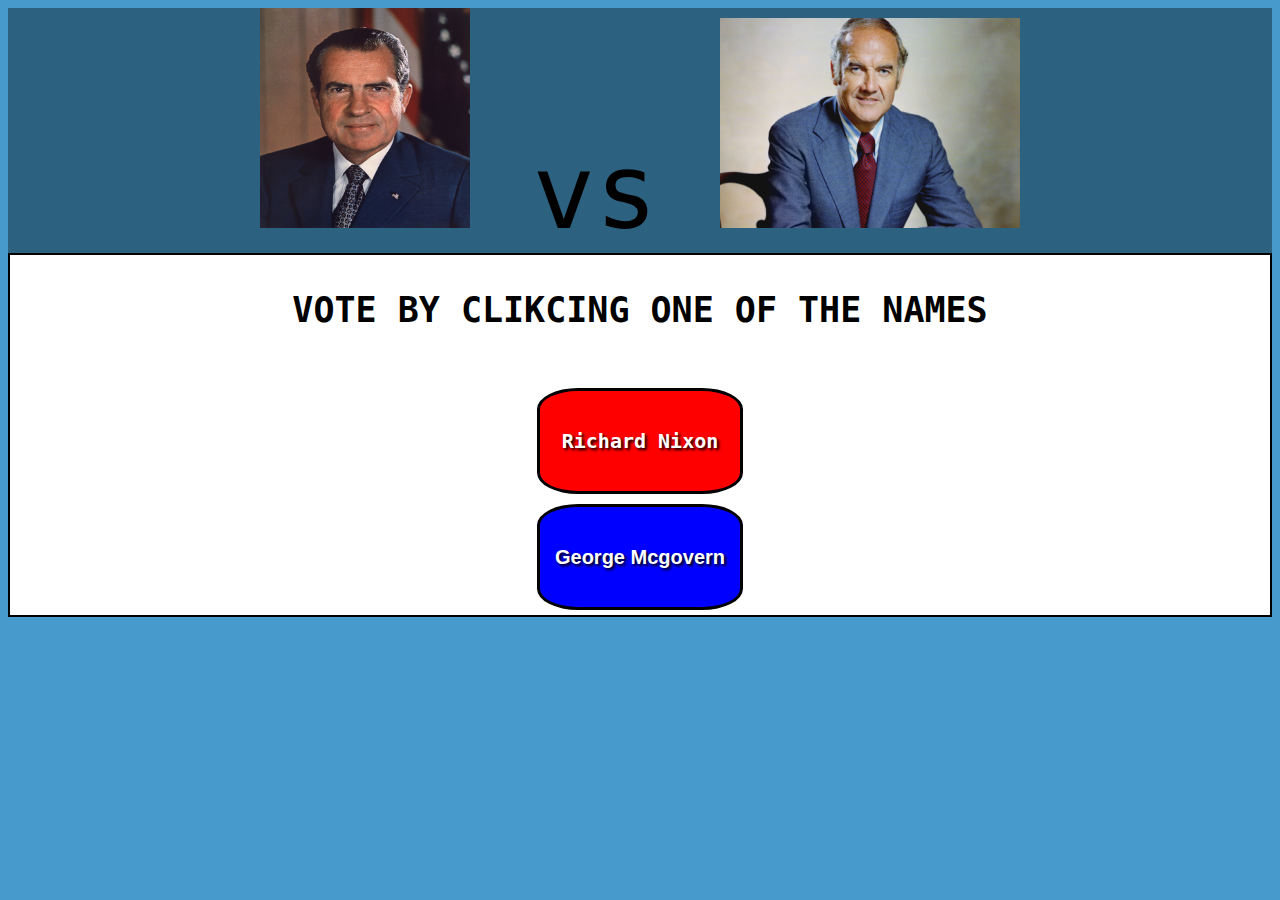
<file: index.html>
<!DOCTYPE html>
<html lang="en">
<head>
    <meta property='og:title' content='RENAME'>
    <meta property='og:type' content='Text'>
    <meta property='og:url' content='RENAME'>
    <meta charset='Utf-8'> 
    <meta name='Author' content='RENAME'>
    <meta name='description' content='RENAME'>
    <meta name='viewport' content='width=device-width, initial-scale=1.0'>
    <title>Presidential Election</title>
    <link rel='stylesheet' href='style.css'>
    <link rel='shortcut icon' href='Fav.png' type='image/x-icon'>
</head>
<body>
    <header><img src="Nixon.jpg" alt="nixon" width="210px" height="220px"> vs <img src="McGovern.jpg" alt="McGovern" width="300px" height="210px"></header>

    <main>
        <p>VOTE BY CLIKCING ONE OF THE NAMES</p>
        <br>
        <div id="red">Richard Nixon</div>
        <div id="blue" class="click-tracking">George Mcgovern</div>
    </main>
<script src="script.js"></script>
</body>
</html>
</file>
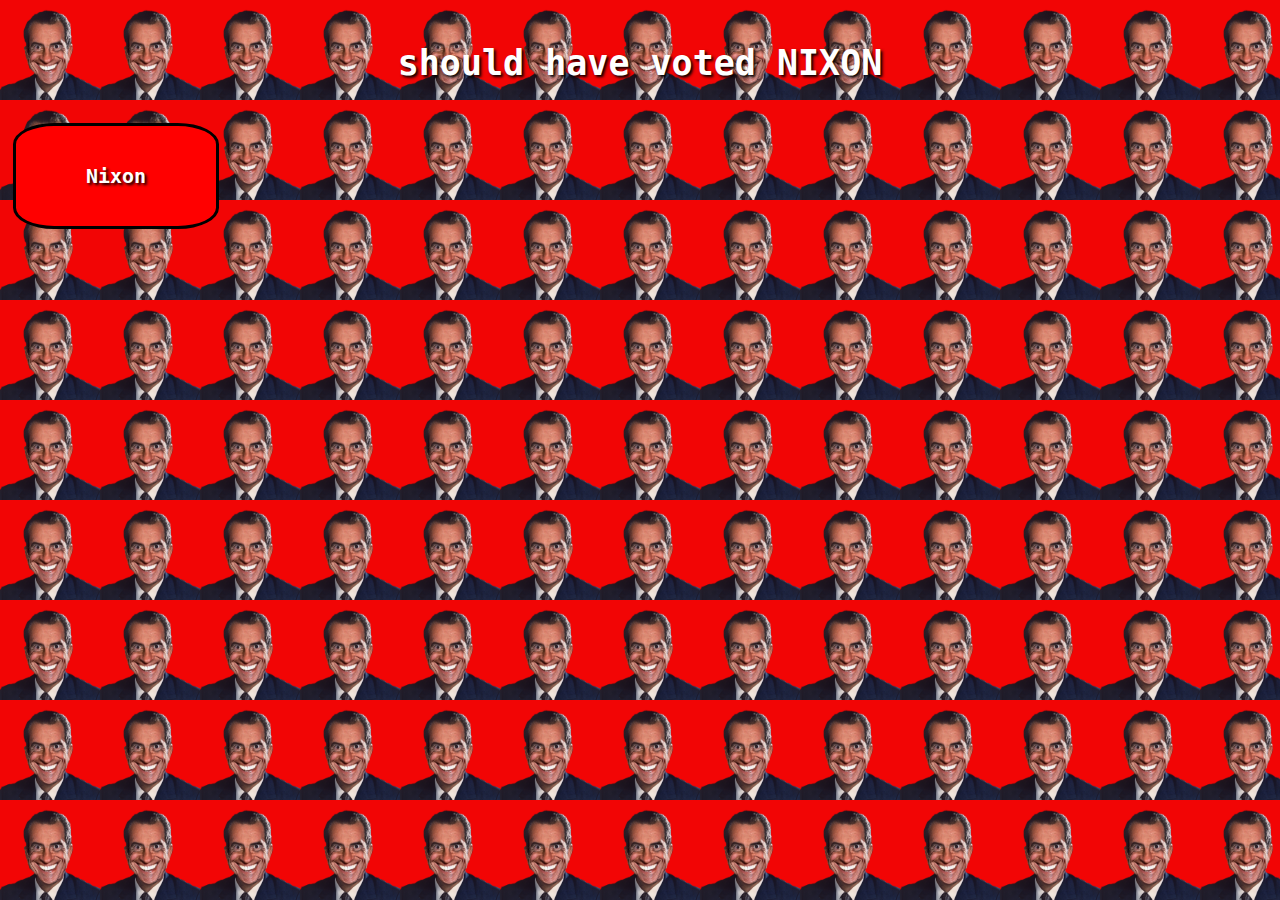
<file: badDay.html>
<!DOCTYPE html>
<html lang="en">
<head>
    <meta property='og:title' content='RENAME'>
    <meta property='og:type' content='Text'>
    <meta property='og:url' content='RENAME'>
    <meta charset='Utf-8'> 
    <meta name='Author' content='RENAME'>
    <meta name='description' content='RENAME'>
    <meta name='viewport' content='width=device-width, initial-scale=1.0'>
    <title>THAT WAS A BAD CHOICE</title>
    <link rel='stylesheet' href='style3.css'>
    <link rel='shortcut icon' href='Fav.png' type='image/x-icon'>
</head>
<body>
    <main>
        <p id="rem"> should have voted NIXON </p>
    </main>
    <div id="red">Nixon</div>
    <source src="ROBLOX Music - Horror (64 kbps).mp3" type="audio/mpeg" id="horror">
    <script src="script3.js"></script>
</body>
</html>
</file>
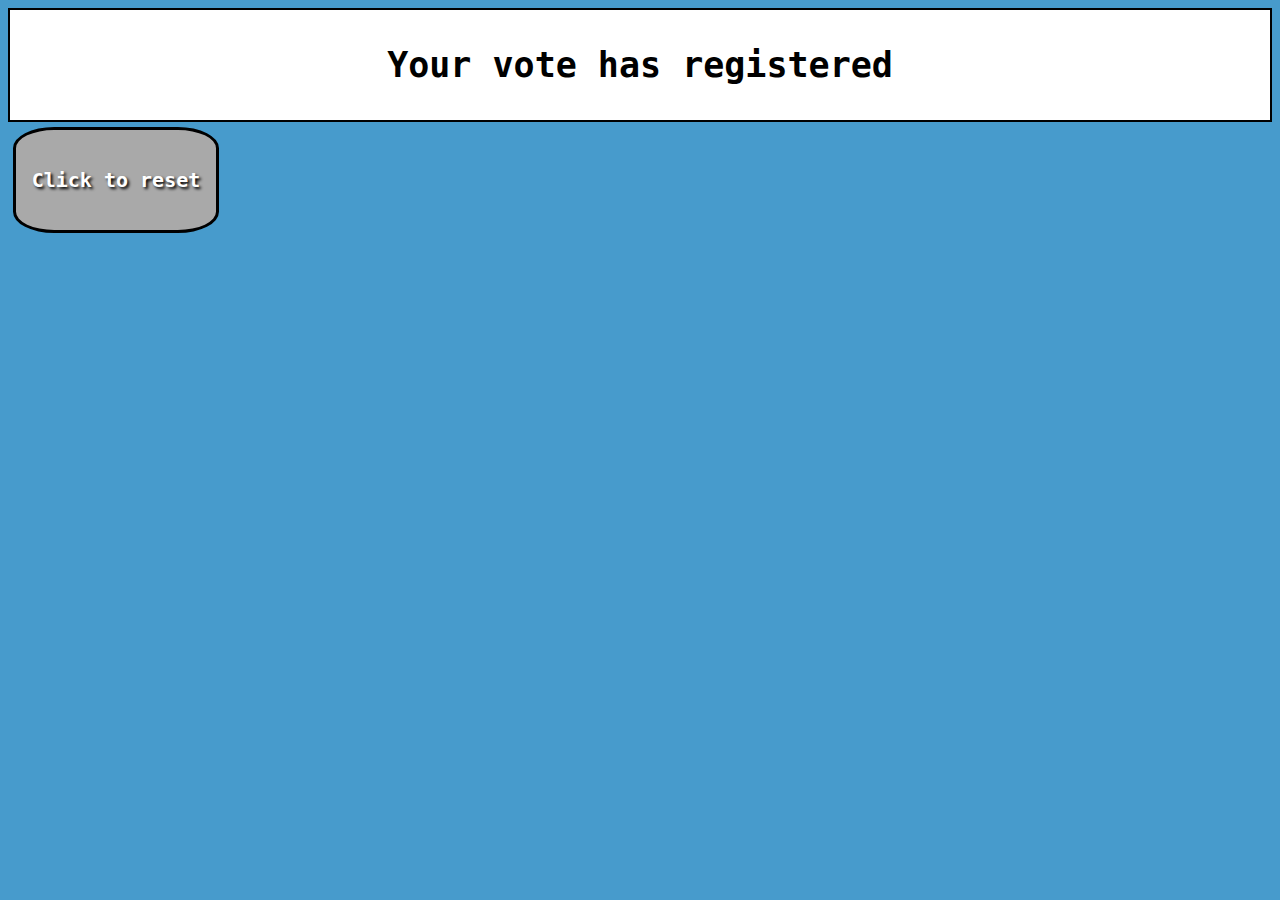
<file: goodjob.html>
<!DOCTYPE html>
<html lang="en">
<head>
    <meta property='og:title' content='RENAME'>
    <meta property='og:type' content='Text'>
    <meta property='og:url' content='RENAME'>
    <meta charset='Utf-8'> 
    <meta name='Author' content='RENAME'>
    <meta name='description' content='RENAME'>
    <meta name='viewport' content='width=device-width, initial-scale=1.0'>
    <title>Presidential Election</title>
    <link rel='stylesheet' href='style2.css'>
    <link rel='shortcut icon' href='Fav.png' type='image/x-icon'>
</head>
<body>
    <main>
    <p>Your vote has registered</p>
    </main>

    <div id="home">Click to reset</div>
    <script src="script2.js"></script>
</body>
</html>
</file>
<file: style.css>
html {
    min-height: 50vh;
    background-color: #479BCC;
}

header{
    text-align: center;
    font-size: 8em;
    font-family: monospace;
    background-color: #2D6180;
    border: black;
}

main {
    flex-direction: column;
    display: flex;
    justify-content: center;
    align-items: center;
    border: 2px solid black;
    background-color: white;
}

p{
    font-weight: bold;
    font-family: monospace;
    font-size: 35px;
}

div{
    display: flex;
    width: 200px;
    height: 100px;
    border: 3.5px solid black;
    border-radius: 20%;
    align-items:  center;
    justify-content: center;
    margin: 5px;
}
div:active{
    box-shadow: inset 6px 6px 7px black;
}

div#red{
    font-size: 20px;
    font-family: monospace;
    font-weight: bold;
    text-shadow: black 2px 2px 3px;
    color: white;
    background-color: red;
}

div#blue{
    font-size: 20px;
    font-family: sans-serif;
    font-weight: bold;
    text-shadow: black 2px 2px 3px;
    color: white;
    background-color: blue;
}
</file>
<file: style3.css>
html {
    min-height: 50vh;
    /* background-color: #479BCC; */
    background-image: url("unnamedbadday.png");
    background-repeat: repeat;
    background-size: 100px 100px;
    background-color: #F20505;
}
p{
    color: white;
    font-weight: bolder;
    font-family: monospace;
    font-size: 35px;
    text-align: center;
    text-shadow: black 2px 2px 3px;
}

main {
    flex-direction: column;
    display: flex;
    justify-content: center;
    align-items: center;
}
div{
    display: flex;
    width: 200px;
    height: 100px;
    border: 3.5px solid black;
    border-radius: 20%;
    align-items:  center;
    justify-content: center;
    margin: 5px;
    background-color: darkgrey;
    font-size: 20px;
    font-family: monospace;
    font-weight: bold;
    text-shadow: black 2px 2px 3px;
    color: white;
    background-color: red;
}
div:active{
    box-shadow: inset 6px 6px 7px black;
}
</file>
<file: style2.css>
html {
    min-height: 50vh;
    background-color: #479BCC;
}


p{
    font-weight: bold;
    font-family: monospace;
    font-size: 35px;
    text-align: center;
}

main {
    flex-direction: column;
    display: flex;
    justify-content: center;
    align-items: center;
    border: 2px solid black;
    background-color: white;
}
div{
    display: flex;
    width: 200px;
    height: 100px;
    border: 3.5px solid black;
    border-radius: 20%;
    align-items:  center;
    justify-content: center;
    margin: 5px;
    background-color: darkgrey;
    font-size: 20px;
    font-family: monospace;
    font-weight: bold;
    text-shadow: black 2px 2px 3px;
    color: white;
}
div:active{
    box-shadow: inset 6px 6px 7px black;
}
</file>
